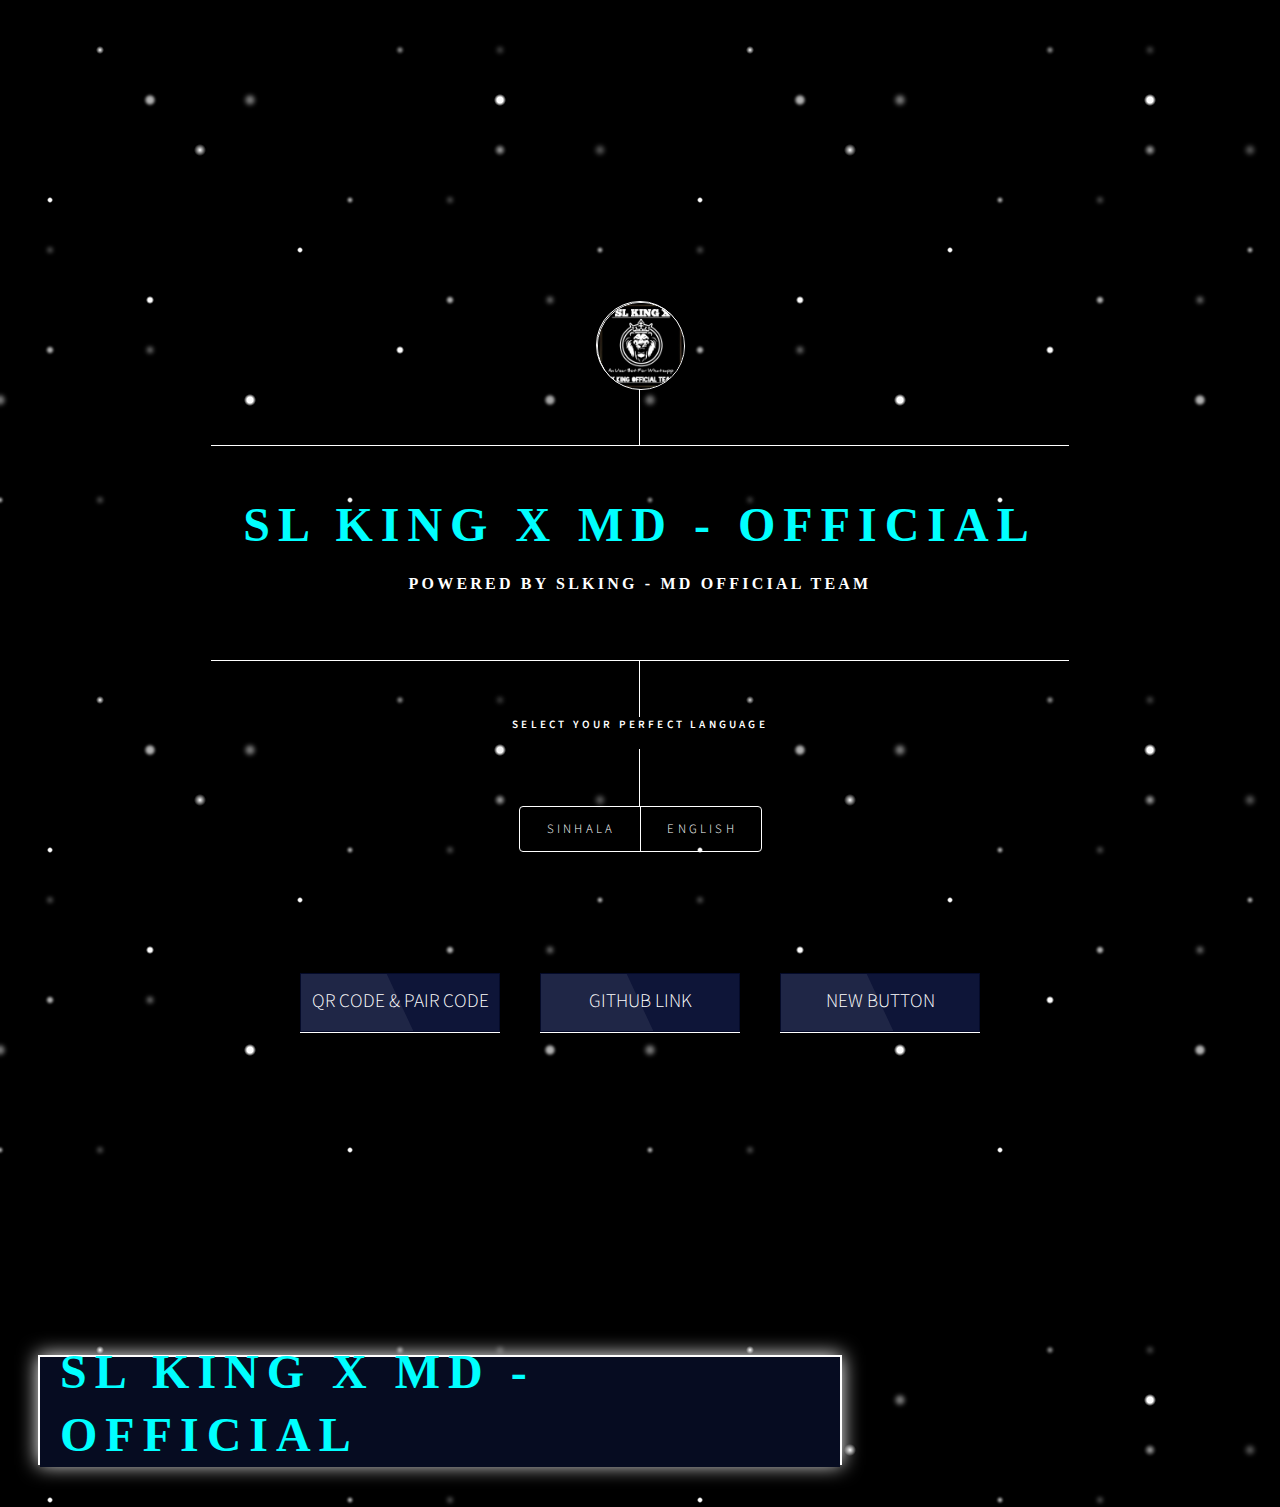
<file: index.html>
<html>
    <head>
		  <title>SL KING X - MD v2</title>
		  <meta charset="UTF-8">
		  <meta name="viewport" content="width=device-width, initial-scale=1.0 maximum-scale=1.0, user-scalable=1">
		  <link rel="icon" href="https://telegra.ph/file/b553f253d553821af155f.jpg">
		  <link rel="stylesheet" type="text/css" href="index.css">
		  <link rel="stylesheet" type="text/css" href="css/buttons.css">
		  <link rel="stylesheet" type="text/css" href="css/snow.css">
		  <link rel="stylesheet" type="text/css" href="css/border-light.css">
		  <link rel="stylesheet" type="text/css" href="css/hexagon-bg.css">
	</head>

	<body>
	    <div class="snow_wrap">
	    <div class="snow"></div>
<!--
		<div class="container">
			<div class="row"> <div class="hexagon"></div><div class="hexagon"></div><div class="hexagon"></div><div class="hexagon"></div><div class="hexagon"></div><div class="hexagon"></div><div class="hexagon"></div><div class="hexagon"></div><div class="hexagon"></div><div class="hexagon"></div><div class="hexagon"></div><div class="hexagon"></div><div class="hexagon"></div><div class="hexagon"></div><div class="hexagon"></div><div class="hexagon"></div>   </div>
			<div class="row"> <div class="hexagon"></div><div class="hexagon"></div><div class="hexagon"></div><div class="hexagon"></div><div class="hexagon"></div><div class="hexagon"></div><div class="hexagon"></div><div class="hexagon"></div><div class="hexagon"></div><div class="hexagon"></div><div class="hexagon"></div><div class="hexagon"></div><div class="hexagon"></div><div class="hexagon"></div><div class="hexagon"></div><div class="hexagon"></div>   </div>
			<div class="row"> <div class="hexagon"></div><div class="hexagon"></div><div class="hexagon"></div><div class="hexagon"></div><div class="hexagon"></div><div class="hexagon"></div><div class="hexagon"></div><div class="hexagon"></div><div class="hexagon"></div><div class="hexagon"></div><div class="hexagon"></div><div class="hexagon"></div><div class="hexagon"></div><div class="hexagon"></div><div class="hexagon"></div><div class="hexagon"></div>   </div>
			<div class="row"> <div class="hexagon"></div><div class="hexagon"></div><div class="hexagon"></div><div class="hexagon"></div><div class="hexagon"></div><div class="hexagon"></div><div class="hexagon"></div><div class="hexagon"></div><div class="hexagon"></div><div class="hexagon"></div><div class="hexagon"></div><div class="hexagon"></div><div class="hexagon"></div><div class="hexagon"></div><div class="hexagon"></div><div class="hexagon"></div>   </div>
			<div class="row"> <div class="hexagon"></div><div class="hexagon"></div><div class="hexagon"></div><div class="hexagon"></div><div class="hexagon"></div><div class="hexagon"></div><div class="hexagon"></div><div class="hexagon"></div><div class="hexagon"></div><div class="hexagon"></div><div class="hexagon"></div><div class="hexagon"></div><div class="hexagon"></div><div class="hexagon"></div><div class="hexagon"></div><div class="hexagon"></div>   </div>
			<div class="row"> <div class="hexagon"></div><div class="hexagon"></div><div class="hexagon"></div><div class="hexagon"></div><div class="hexagon"></div><div class="hexagon"></div><div class="hexagon"></div><div class="hexagon"></div><div class="hexagon"></div><div class="hexagon"></div><div class="hexagon"></div><div class="hexagon"></div><div class="hexagon"></div><div class="hexagon"></div><div class="hexagon"></div><div class="hexagon"></div>   </div>
			<div class="row"> <div class="hexagon"></div><div class="hexagon"></div><div class="hexagon"></div><div class="hexagon"></div><div class="hexagon"></div><div class="hexagon"></div><div class="hexagon"></div><div class="hexagon"></div><div class="hexagon"></div><div class="hexagon"></div><div class="hexagon"></div><div class="hexagon"></div><div class="hexagon"></div><div class="hexagon"></div><div class="hexagon"></div><div class="hexagon"></div>   </div>
			<div class="row"> <div class="hexagon"></div><div class="hexagon"></div><div class="hexagon"></div><div class="hexagon"></div><div class="hexagon"></div><div class="hexagon"></div><div class="hexagon"></div><div class="hexagon"></div><div class="hexagon"></div><div class="hexagon"></div><div class="hexagon"></div><div class="hexagon"></div><div class="hexagon"></div><div class="hexagon"></div><div class="hexagon"></div><div class="hexagon"></div>   </div>
			<div class="row"> <div class="hexagon"></div><div class="hexagon"></div><div class="hexagon"></div><div class="hexagon"></div><div class="hexagon"></div><div class="hexagon"></div><div class="hexagon"></div><div class="hexagon"></div><div class="hexagon"></div><div class="hexagon"></div><div class="hexagon"></div><div class="hexagon"></div><div class="hexagon"></div><div class="hexagon"></div><div class="hexagon"></div><div class="hexagon"></div>   </div>
			<div class="row"> <div class="hexagon"></div><div class="hexagon"></div><div class="hexagon"></div><div class="hexagon"></div><div class="hexagon"></div><div class="hexagon"></div><div class="hexagon"></div><div class="hexagon"></div><div class="hexagon"></div><div class="hexagon"></div><div class="hexagon"></div><div class="hexagon"></div><div class="hexagon"></div><div class="hexagon"></div><div class="hexagon"></div><div class="hexagon"></div>   </div>
			<div class="row"> <div class="hexagon"></div><div class="hexagon"></div><div class="hexagon"></div><div class="hexagon"></div><div class="hexagon"></div><div class="hexagon"></div><div class="hexagon"></div><div class="hexagon"></div><div class="hexagon"></div><div class="hexagon"></div><div class="hexagon"></div><div class="hexagon"></div><div class="hexagon"></div><div class="hexagon"></div><div class="hexagon"></div><div class="hexagon"></div>   </div>

</div>   --->
		     <!-- Wrapper -->
			<div id="wrapper">
			
				    <!-- Header -->
					<header id="header" style="">
						<div class="logo">
							<span class="icon fa-gem"><img src='images/logo.jpeg' class='logo' width='100px' height='100px'></span>
						</div>
						<div class="contentinner">
							<div class="inner">
						           <!--   	<div class="box">
                                            <div class="glass"></div>
	                                        <div class="contentbox"> -->
	                                        <h1><font size='10' color='aqua' face='Algerian'>SL KING X MD - OFFICIAL</font></h1>
                                          <!-- </div> 
                                        </div> -->
								<font face='Agency FB'><h3>POWERED BY SLKING - MD OFFICIAL TEAM</h3></font>
							</div>
						</div>
          						<h5>SELECT YOUR PERFECT LANGUAGE</h5>
						<nav>
							<ul>
								<li><a href="Languages\SI.html">SINHALA</a></li>
								<li><a href="Languages\EN.html">ENGLISH</a></li>
							</ul>
						</nav>
						
						</div>
					</header>
					

                <br/><br/>
                <div class="containerbtn">
                <a href="HTML/qrandpaircode.html"><span>QR CODE & PAIR CODE</span></a>
                <a href="https://github.com/KING-BOT-OFFICIAL/"><span>GITHUB LINK</span></a>
				<a href="#"><span>NEW BUTTON</span></a>
                </div>
				<br/><br/><br/><br/><br/><br/><br/><br/><br/><br/>

                                	<div class="box">
                                            <div class="glass"></div>
	                                        <div class="contentbox">
	                                        <h1><font size='10' color='aqua' face='Algerian'>SL KING X MD - OFFICIAL</font></h1>
                                           </div> 
                                        </div>
	</div>
    </body>
</html>
</file>
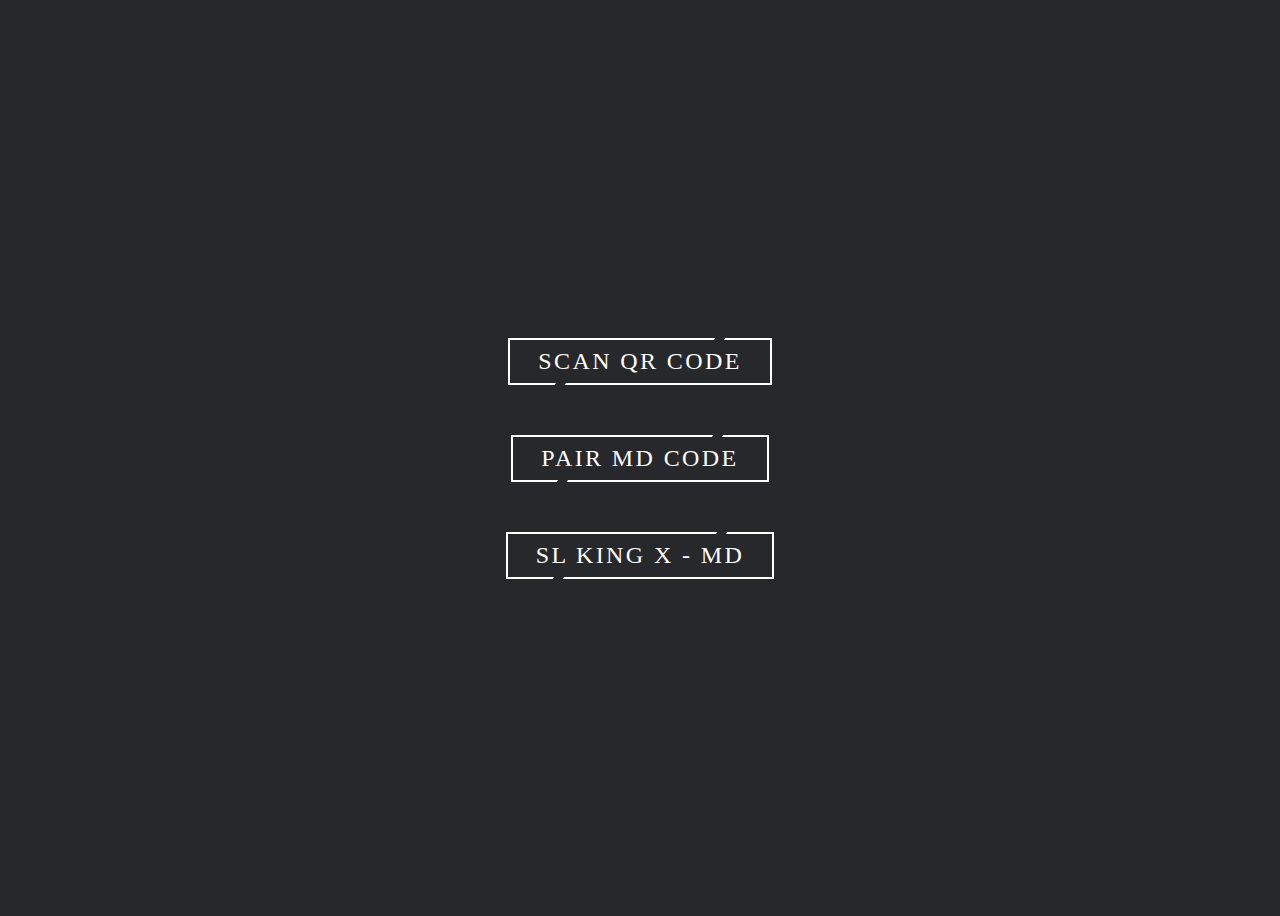
<file: HTML/qrandpaircode.html>
<html>
    <head>
        <title>LINK THE DEVICE</title>
        <link rel="stylesheet" href="../css/qrandpaircode.css">
    </head>

<body>
        <a href="../HTML/qr.html" style="--clr:#1e9bff"><span>SCAN QR CODE</span><i></i></a>

        <a href="../HTML/paircode/pair.html" style="--clr:#6eff3e"><span>PAIR MD CODE</span><i></i></a>

        <a href="../index.html" style="--clr:#ff1867"><span>SL KING X - MD</span><i></i></a>

</body>
</html>
</file>
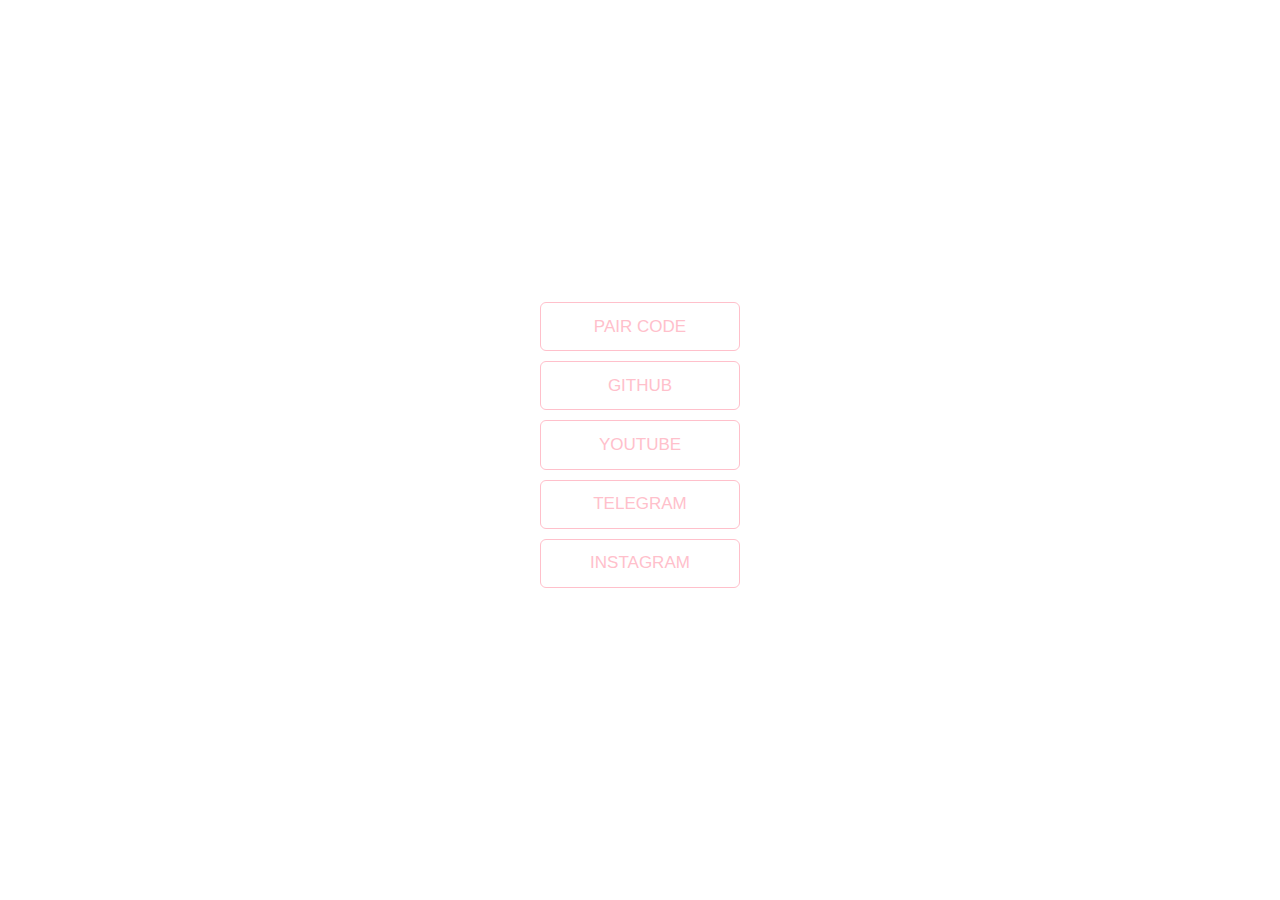
<file: HTML/paircode/main.html>
<!DOCTYPE html>
<html lang="en">
<head>
  <meta charset="UTF-8">
  <meta name="viewport" content="width=device-width, initial-scale=1.0">
  <style>
    body {
      display: flex;
      flex-direction: column; /* Stack items vertically */
      align-items: center;
      justify-content: center;
      height: 100vh;
      margin: 0;
      background-image: url("https://i.ibb.co/QcP3Byh/ccb5e017f3895c328123f0b95ee2b9ec.jpg"); /* Set the background image */
      background-repeat: no-repeat;
      background-position: center;
      background-size: cover;
    }

    .btn {
      --color: #FFC0CB;
      --color2: rgb(10, 25, 30);
      width: 200px; /* Set a fixed width for the buttons */
      padding: 0.8em 1.75em;
      background-color: transparent;
      border-radius: 6px;
      border: .3px solid var(--color);
      transition: .5s;
      position: relative;
      overflow: hidden;
      cursor: pointer;
      z-index: 1;
      font-weight: 300;
      font-size: 17px;
      font-family: 'Roboto', 'Segoe UI', sans-serif;
      text-transform: uppercase;
      color: var(--color);
      margin-bottom: 10px; /* Add margin to separate buttons */
    }

    .btn::after, .btn::before {
      content: '';
      display: block;
      height: 100%;
      width: 100%;
      transform: skew(90deg) translate(-50%, -50%);
      position: absolute;
      inset: 50%;
      left: 25%;
      z-index: -1;
      transition: .5s ease-out;
      background-color: var(--color);
    }

    .btn::before {
      top: -50%;
      left: -25%;
      transform: skew(90deg) rotate(180deg) translate(-50%, -50%);
    }

    .btn:hover::before {
      transform: skew(45deg) rotate(180deg) translate(-50%, -50%);
    }

    .btn:hover::after {
      transform: skew(45deg) translate(-50%, -50%);
    }

    .btn:hover {
      color: var(--color2);
    }

    .btn:active {
      filter: brightness(.7);
      transform: scale(.98);
    }
  </style>
</head>
<body>

  <button onclick="window.open(`pair.html`)" class="btn">pair code</button>
  <button onclick="window.open(`https://github.com/DGXeon`)" class="btn">github</button>
  <button onclick="window.open(`https://youtube.com/@DGXeon`)" class="btn">youtube</button>
  <button onclick="window.open(`https://t.me/xeonbotinc`)" class="btn">telegram</button>
  <button onclick="window.open(`https://www.instagram.com/unicorn_xeon13`)" class="btn">instagram</button>

</body>
</html>
</file>
<file: index.css>
@import url("https://fonts.googleapis.com/css?family=Source+Sans+Pro:300italic,600italic,300,600");


html, body, div, span, applet, object,
iframe, h1, h2, h3, h4, h5, h6, p, blockquote,
pre, a, abbr, acronym, address, big, cite,
code, del, dfn, em, img, ins, kbd, q, s, samp,
small, strike, strong, sub, sup, tt, var, b,
u, i, center, dl, dt, dd, ol, ul, li, fieldset,
form, label, legend, table, caption, tbody,
tfoot, thead, tr, th, td, article, aside,
canvas, details, embed, figure, figcaption,
footer, header, hgroup, menu, nav, output, ruby,
section, summary, time, mark, audio, video {
	margin: 0;
	padding: 0;
	border: 0;
	font-size: 100%;
	font: inherit;
	vertical-align: baseline;}

article, aside, details, figcaption, figure,
footer, header, hgroup, menu, nav, section {
	display: block;}

body {
	line-height: 1;
}

ol, ul {
	list-style: none;
}

blockquote, q {
	quotes: none;
}

	blockquote:before, blockquote:after, q:before, q:after {
		content: '';
		content: none;
	}

table {
	border-collapse: collapse;
	border-spacing: 0;
}

body {
	-webkit-text-size-adjust: none;
}

mark {
	background-color: transparent;
	color: inherit;
}

input::-moz-focus-inner {
	border: 0;
	padding: 0;
}

input, select, textarea {
	-moz-appearance: none;
	-webkit-appearance: none;
	-ms-appearance: none;
	appearance: none;
}




	
	
.btnvc{
	border-radius: 20px;
	color: #fff;
	margin-top: 18px;
	padding: 10px;
	background-color: #5054F8;
	font-size: 12px;
	border: none;
	cursor: pointer;
	width: 150px;
	height: 40px;
}
.logo{
	border-radius: 50%;
}






/* Basic */

	@-ms-viewport {
		width: device-width;
	}

	@media screen and (max-width: 480px) {

		html, body {
			min-width: 320px;
		}

	}

	html {
		box-sizing: border-box;
	}

	*, *:before, *:after {
		box-sizing: inherit;
	}

	body {
		background: #1b1f22;
	}

		body.is-preload *, body.is-preload *:before, body.is-preload *:after {
			-moz-animation: none !important;
			-webkit-animation: none !important;
			-ms-animation: none !important;
			animation: none !important;
			-moz-transition: none !important;
			-webkit-transition: none !important;
			-ms-transition: none !important;
			transition: none !important;
		}

/* Wrapper */

	#wrapper {
		display: -moz-flex;
		display: -webkit-flex;
		display: -ms-flex;
		display: flex;
		-moz-flex-direction: column;
		-webkit-flex-direction: column;
		-ms-flex-direction: column;
		flex-direction: column;
		-moz-align-items: center;
		-webkit-align-items: center;
		-ms-align-items: center;
		align-items: center;
		-moz-justify-content: space-between;
		-webkit-justify-content: space-between;
		-ms-justify-content: space-between;
		justify-content: space-between;
		position: relative;
		min-height: 100vh;
		width: 100%;
		padding: 4rem 2rem;
		z-index: 3;
	}

		#wrapper:before {
			content: '';
			display: block;
		}

		@media screen and (max-width: 1680px) {

			#wrapper {
				padding: 3rem 2rem;
			}

		}

		@media screen and (max-width: 736px) {

			#wrapper {
				padding: 2rem 1rem;
			}

		}

		@media screen and (max-width: 480px) {

			#wrapper {
				padding: 1rem;
			}

		}
		
/* Type */

	html {
		font-size: 16pt;
	}

		@media screen and (max-width: 1680px) {

			html {
				font-size: 12pt;
			}

		}

		@media screen and (max-width: 736px) {

			html {
				font-size: 11pt;
			}

		}

		@media screen and (max-width: 360px) {

			html {
				font-size: 10pt;
			}

		}

	body, input, select, textarea {
		color: #ffffff;
		font-family: "Source Sans Pro", sans-serif;
		font-weight: 300;
		font-size: 1rem;
		line-height: 1.65;
	}

	a {
		-moz-transition: color 0.2s ease-in-out, background-color 0.2s ease-in-out, border-bottom-color 0.2s ease-in-out;
		-webkit-transition: color 0.2s ease-in-out, background-color 0.2s ease-in-out, border-bottom-color 0.2s ease-in-out;
		-ms-transition: color 0.2s ease-in-out, background-color 0.2s ease-in-out, border-bottom-color 0.2s ease-in-out;
		transition: color 0.2s ease-in-out, background-color 0.2s ease-in-out, border-bottom-color 0.2s ease-in-out;
		border-bottom: dotted 1px rgba(255, 255, 255, 0.5);
		text-decoration: none;
		color: inherit;
	}

		a:hover {
			border-bottom-color: transparent;
		}

	strong, b {
		color: #ffffff;
		font-weight: 600;
	}

	em, i {
		font-style: italic;
	}

	p {
		margin: 0 0 2rem 0;
	}

	h1, h2, h3, h4, h5, h6 {
		color: #ffffff;
		font-weight: 600;
		line-height: 1.5;
		margin: 0 0 1rem 0;
		text-transform: uppercase;
		letter-spacing: 0.2rem;
	}

		h1 a, h2 a, h3 a, h4 a, h5 a, h6 a {
			color: inherit;
			text-decoration: none;
		}

		h1.major, h2.major, h3.major, h4.major, h5.major, h6.major {
			border-bottom: solid 1px #ffffff;
			width: -moz-max-content;
			width: -webkit-max-content;
			width: -ms-max-content;
			width: max-content;
			padding-bottom: 0.5rem;
			margin: 0 0 2rem 0;
		}

	h1 {
		font-size: 2.25rem;
		line-height: 1.3;
		letter-spacing: 0.5rem;
	}

	h2 {
		font-size: 1.5rem;
		line-height: 1.4;
		letter-spacing: 0.5rem;
	}

	h3 {
		font-size: 1rem;
	}

	h4 {
		font-size: 0.8rem;
	}

	h5 {
		font-size: 0.7rem;
	}

	h6 {
		font-size: 0.6rem;
	}

	@media screen and (max-width: 736px) {

		h1 {
			font-size: 1.75rem;
			line-height: 1.4;
		}

		h2 {
			font-size: 1.25em;
			line-height: 1.5;
		}

	}

	sub {
		font-size: 0.8rem;
		position: relative;
		top: 0.5rem;
	}

	sup {
		font-size: 0.8rem;
		position: relative;
		top: -0.5rem;
	}

	blockquote {
		border-left: solid 4px #ffffff;
		font-style: italic;
		margin: 0 0 2rem 0;
		padding: 0.5rem 0 0.5rem 2rem;
	}

	code {
		background: rgba(255, 255, 255, 0.075);
		border-radius: 4px;
		font-family: "Courier New", monospace;
		font-size: 0.9rem;
		margin: 0 0.25rem;
		padding: 0.25rem 0.65rem;
	}

	pre {
		-webkit-overflow-scrolling: touch;
		font-family: "Courier New", monospace;
		font-size: 0.9rem;
		margin: 0 0 2rem 0;
	}

		pre code {
			display: block;
			line-height: 1.75;
			padding: 1rem 1.5rem;
			overflow-x: auto;
		}

	hr {
		border: 0;
		border-bottom: solid 1px #ffffff;
		margin: 2.75rem 0;
	}

	.align-left {
		text-align: left;
	}

	.align-center {
		text-align: center;
	}

	.align-right {
		text-align: right;
	}


/* Icon */

	.icon {
		text-decoration: none;
		border-bottom: none;
		position: relative;
	}

		.icon:before {
			-moz-osx-font-smoothing: grayscale;
			-webkit-font-smoothing: antialiased;
			display: inline-block;
			font-style: normal;
			font-variant: normal;
			text-rendering: auto;
			line-height: 1;
			text-transform: none !important;
			font-family: 'Font Awesome 5 Free';
			font-weight: 400;
		}

		.icon > .label {
			display: none;
		}

		.icon:before {
			line-height: inherit;
		}

		.icon.solid:before {
			font-weight: 900;
		}

		.icon.brands:before {
			font-family: 'Font Awesome 5 Brands';
		}


/* Image */

	.image {
		border-radius: 4px;
		border: 0;
		display: inline-block;
		position: relative;
	}

		.image:before {
			pointer-events: none;
			background-image: url("../../images/overlay.png");
			background-color: rgba(19, 21, 25, 0.5);
			border-radius: 4px;
			content: '';
			display: block;
			height: 100%;
			left: 0;
			opacity: 0.5;
			position: absolute;
			top: 0;
			width: 100%;
		}

		.image img {
			border-radius: 4px;
			display: block;
		}

		.image.left, .image.right {
			max-width: 40%;
		}

			.image.left img, .image.right img {
				width: 100%;
			}

		.image.left {
			float: left;
			padding: 0 1.5em 1em 0;
			top: 0.25em;
		}

		.image.right {
			float: right;
			padding: 0 0 1em 1.5em;
			top: 0.25em;
		}

		.image.fit {
			display: block;
			margin: 0 0 2rem 0;
			width: 100%;
		}

			.image.fit img {
				width: 100%;
			}

		.image.main {
			display: block;
			margin: 2.5rem 0;
			width: 100%;
		}

			.image.main img {
				width: 100%;
			}

		@media screen and (max-width: 736px) {

			.image.main {
				margin: 2rem 0;
			}

		}

		@media screen and (max-width: 480px) {

			.image.main {
				margin: 1.5rem 0;
			}

		}

/* List */

	ol {
		list-style: decimal;
		margin: 0 0 2rem 0;
		padding-left: 1.25em;
	}

		ol li {
			padding-left: 0.25em;
		}

	ul {
		list-style: disc;
		margin: 0 0 2rem 0;
		padding-left: 1em;
	}

		ul li {
			padding-left: 0.5em;
		}

		ul.alt {
			list-style: none;
			padding-left: 0;
		}

			ul.alt li {
				border-top: solid 1px #ffffff;
				padding: 0.5em 0;
			}

				ul.alt li:first-child {
					border-top: 0;
					padding-top: 0;
				}

	dl {
		margin: 0 0 2rem 0;
	}

		dl dt {
			display: block;
			font-weight: 600;
			margin: 0 0 1rem 0;
		}

		dl dd {
			margin-left: 2rem;
		}





/* Header */

	#header {
		display: -moz-flex;
		display: -webkit-flex;
		display: -ms-flex;
		display: flex;
		-moz-flex-direction: column;
		-webkit-flex-direction: column;
		-ms-flex-direction: column;
		flex-direction: column;
		-moz-align-items: center;
		-webkit-align-items: center;
		-ms-align-items: center;
		align-items: center;
		-moz-transition: -moz-transform 0.325s ease-in-out, -moz-filter 0.325s ease-in-out, opacity 0.325s ease-in-out;
		-webkit-transition: -webkit-transform 0.325s ease-in-out, -webkit-filter 0.325s ease-in-out, opacity 0.325s ease-in-out;
		-ms-transition: -ms-transform 0.325s ease-in-out, -ms-filter 0.325s ease-in-out, opacity 0.325s ease-in-out;
		transition: transform 0.325s ease-in-out, filter 0.325s ease-in-out, opacity 0.325s ease-in-out;
		background-image: -moz-radial-gradient(rgba(0, 0, 0, 0.25) 25%, rgba(0, 0, 0, 0) 55%);
		background-image: -webkit-radial-gradient(rgba(0, 0, 0, 0.25) 25%, rgba(0, 0, 0, 0) 55%);
		background-image: -ms-radial-gradient(rgba(0, 0, 0, 0.25) 25%, rgba(0, 0, 0, 0) 55%);
		background-image: radial-gradient(rgba(0, 0, 0, 0.25) 25%, rgba(0, 0, 0, 0) 55%);
		max-width: 100%;
		text-align: center;
	}

		#header > * {
			-moz-transition: opacity 0.325s ease-in-out;
			-webkit-transition: opacity 0.325s ease-in-out;
			-ms-transition: opacity 0.325s ease-in-out;
			transition: opacity 0.325s ease-in-out;
			position: relative;
			margin-top: 3.5rem;
		}

			#header > *:before {
				content: '';
				display: block;
				position: absolute;
				top: calc(-3.5rem - 1px);
				left: calc(50% - 1px);
				width: 1px;
				height: calc(3.5rem + 1px);
				background: #ffffff;
			}

		#header > :first-child {
			margin-top: 0;
		}

			#header > :first-child:before {
				display: none;
			}

		#header .logo {
			width: 5.5rem;
			height: 5.5rem;
			line-height: 5.5rem;
			border: solid 1px #ffffff;
			border-radius: 100%;
		}

			#header .logo .icon:before {
				font-size: 2rem;
			}

		#header .contentinner {
			border-style: solid;
			border-color: #ffffff;
			border-top-width: 1px;
			border-bottom-width: 1px;
			max-width: 100%;
		}

		#header .qrcode {
			border-style: solid;
			border-color: #ffffff;
			border-top-width: 1px;
			border-bottom-width: 1px;
			max-width: 100%;
		}

			#header .contentinner .inner {
				-moz-transition: max-height 0.75s ease, padding 0.75s ease, opacity 0.325s ease-in-out;
				-webkit-transition: max-height 0.75s ease, padding 0.75s ease, opacity 0.325s ease-in-out;
				-ms-transition: max-height 0.75s ease, padding 0.75s ease, opacity 0.325s ease-in-out;
				transition: max-height 0.75s ease, padding 0.75s ease, opacity 0.325s ease-in-out;
				-moz-transition-delay: 0.25s;
				-webkit-transition-delay: 0.25s;
				-ms-transition-delay: 0.25s;
				transition-delay: 0.25s;
				padding: 3rem 2rem;
				max-height: 40rem;
				overflow: hidden;
			}

			#header .qrcode .inner {
				-moz-transition: max-height 0.75s ease, padding 0.75s ease, opacity 0.325s ease-in-out;
				-webkit-transition: max-height 0.75s ease, padding 0.75s ease, opacity 0.325s ease-in-out;
				-ms-transition: max-height 0.75s ease, padding 0.75s ease, opacity 0.325s ease-in-out;
				transition: max-height 0.75s ease, padding 0.75s ease, opacity 0.325s ease-in-out;
				-moz-transition-delay: 0.25s;
				-webkit-transition-delay: 0.25s;
				-ms-transition-delay: 0.25s;
				transition-delay: 0.25s;
				padding: 3rem 2rem;
				max-height: 540rem;
				overflow: hidden;
			}

			#logo { 
				height: 300px; 
				width: 300px; 
				overflow: hidden; 
			}

			#header .contentinner .inner > :last-child {
				margin-bottom: 0;
			}

			#header .contentinner p {
				text-transform: uppercase;
				letter-spacing: 0.2rem;
				font-size: 0.8rem;
				line-height: 2;
			}

			#header .qrcode .inner > :last-child {
				margin-bottom: 0;
			}

			#header .qrcode p {
				text-align: left;
				letter-spacing: 0.1rem;
				font-size: 0.8rem;
				line-height: 2;
			}

		#header nav ul {
			display: -moz-flex;
			display: -webkit-flex;
			display: -ms-flex;
			display: flex;
			margin-bottom: 0;
			list-style: none;
			padding-left: 0;
			border: solid 1px #ffffff;
			border-radius: 4px;
		}

			#header nav ul li {
				padding-left: 0;
				border-left: solid 1px #ffffff;
			}

				#header nav ul li:first-child {
					border-left: 0;
				}

				#header nav ul li a {
					display: block;
					min-width: 7.5rem;
					height: 2.75rem;
					line-height: 2.75rem;
					padding: 0 1.25rem 0 1.45rem;
					text-transform: uppercase;
					letter-spacing: 0.2rem;
					font-size: 0.8rem;
					border-bottom: 0;
				}

					#header nav ul li a:hover {
						background-color: rgba(255, 255, 255, 0.075);
					}

					#header nav ul li a:active {
						background-color: rgba(255, 255, 255, 0.175);
					}

		#header nav.use-middle:after {
			content: '';
			display: block;
			position: absolute;
			top: 0;
			left: calc(50% - 1px);
			width: 1px;
			height: 100%;
			background: #ffffff;
		}

		#header nav.use-middle ul li.is-middle {
			border-left: 0;
		}

		body.is-article-visible #header {
			-moz-transform: scale(0.95);
			-webkit-transform: scale(0.95);
			-ms-transform: scale(0.95);
			transform: scale(0.95);
			-moz-filter: blur(0.1rem);
			-webkit-filter: blur(0.1rem);
			-ms-filter: blur(0.1rem);
			filter: blur(0.1rem);
			opacity: 0;
		}

		body.is-preload #header {
			-moz-filter: blur(0.125rem);
			-webkit-filter: blur(0.125rem);
			-ms-filter: blur(0.125rem);
			filter: blur(0.125rem);
		}

			body.is-preload #header > * {
				opacity: 0;
			}

			body.is-preload #header .contentinner .inner {
				max-height: 0;
				padding-top: 0;
				padding-bottom: 0;
				opacity: 0;
			}

			body.is-preload #header .qrcode .inner {
				max-height: 0;
				padding-top: 0;
				padding-bottom: 0;
				opacity: 0;
			}

		@media screen and (max-width: 980px) {

			#header .contentinner p br {
				display: none;
			}
			#header .qrcode p br {
				
			}

		}

		@media screen and (max-width: 736px) {

			#header > * {
				margin-top: 2rem;
			}

				#header > *:before {
					top: calc(-2rem - 1px);
					height: calc(2rem + 1px);
				}

			#header .logo {
				width: 4.75rem;
				height: 4.75rem;
				line-height: 4.75rem;
			}

				#header .logo .icon:before {
					font-size: 1.75rem;
				}

			#header .contentinner .inner {
				padding: 2.5rem 1rem;
			}

			#header .contentinner p {
				line-height: 1.875;
			}

			#header .qrcode .inner {
				padding: 2.5rem 1rem;
			}

			#header .qrcode p {
				line-height: 1.875;
			}

		}

		@media screen and (max-width: 480px) {

			#header {
				padding: 1.5rem 0;
			}

				#header .contentinner .inner {
					padding: 2.5rem 0;
				}

				#header .qrcode .inner {
					padding: 2.5rem 0;
				}

				#header nav ul {
					-moz-flex-direction: column;
					-webkit-flex-direction: column;
					-ms-flex-direction: column;
					flex-direction: column;
					min-width: 10rem;
					max-width: 100%;
				}

					#header nav ul li {
						border-left: 0;
						border-top: solid 1px #ffffff;
					}

						#header nav ul li:first-child {
							border-top: 0;
						}

						#header nav ul li a {
							height: 3rem;
							line-height: 3rem;
							min-width: 0;
							width: 100%;
						}

				#header nav.use-middle:after {
					display: none;
				}

		}
</file>
<file: css/buttons.css>
@import url('https://fonts.googleapis.com/css?family=Poppins:100,200, 300,400,500,600,700,800,900');
*
{
    margin: 0;
    padding: 0;
    box-sizing: border-box;
/*    font-family: 'Poppins', sans-serif; */
}

body {
    min-height: 100vh;
    background: #0e1538;
}

.containerbtn {
    display: flex;
    justify-content: center;
    align-items: center;
    flex-direction: row;
}
.containerbtn a {
    position: relative;
    width: 200px;
    height: 60px;
    dispLay: inline-block;
    background: #fff;
    margin: 20px;
}
.containerbtn a:before,
.containerbtn a:after {
    content: '';
    position: absolute;
    inset: 0;
    background: #f00;
    transition: 0.5s;
}



.containerbtn a:nth-child(1):before,
.containerbtn a:nth-child(1):after
{
	background: linear-gradient(45deg, #00ccff, #0e1538, #0e1538, #d400d4);
}
.containerbtn a:nth-child(2):before,
.containerbtn a:nth-child(2):after
{
	background: linear-gradient(45deg, #ff075b, #0e1538, #0e1538, #1aff22);
}
.containerbtn a:nth-child(3):before,
.containerbtn a:nth-child(3):after
{
	background: linear-gradient(45deg, #FF5733, #0e1538, #0e1538, #0011ff);
}



.containerbtn a:hover:before {
    inset: -3px;
}
.containerbtn a:hover:after {
    inset: -3px;
    filter: blur(10px);
}

.containerbtn a span {
	position: absolute;
	top: 0;
	left: 0;
	width: 100%;
	height: 100%;
	display: inline-block;
	background: #0e1538;
	z-index: 10;
	display: flex;
	justify-content: center;
	align-items: center;
	font-size: 1.2em;
	text-transform: default;
	letter-space: 2;
	color: #fff;
	border: 1px solid #040a29;
	overflow: hidden;
}

.containerbtn a span::before {
	content: '';
	position: absolute;
	top: 0;
	left: -50%;
	width: 100%;
	height: 100%;
	background: rgba(255,255,255,0.075);
	transform: skew(25deg);
}
</file>
<file: css/snow.css>
*,*:after,*:before{
	-webkit-box-sizing: border-box;
	-moz-box-sizing: border-box;
	-ms-box-sizing: border-box;
	box-sizing: border-box;
}

.snow_wrap{
/*	height: 100vh;*/
/*	width: 100%;*/
/*	background:url('icon.jpg');*/
	background-size: cover;
	background-position: center bottom; 
	overflow: hidden;
	position: relative;
}

.snow, .snow:before, .snow:after {
  position: absolute;
  top: -650px;
  left: 0;
  bottom: 0;
  right: 0;
  background-image:
  radial-gradient(4px 4px at 100px 50px, #fff , transparent), 
  radial-gradient(6px 6px at 200px 150px, #fff, transparent), 
  radial-gradient(3px 3px at 300px 250px, #fff 50%, transparent), 
  radial-gradient(4px 4px at 400px 350px, #fff 50%, transparent), 
  radial-gradient(6px 6px at 500px 100px, #fff 50%, transparent), 
  radial-gradient(3px 3px at 50px 200px, #fff 50%, transparent), 
  radial-gradient(4px 4px at 150px 300px, #fff 50%, transparent), 
  radial-gradient(6px 6px at 250px 400px, #fff 50%, transparent), 
  radial-gradient(3px 3px at 350px 500px, #fff 50%, transparent);
  background-size: 650px 650px;
  animation: snow 3s linear infinite;
  content: "";
}

.snow:after {
  margin-left: -250px;
  opacity: 0.5;
  filter: blur(2px);
  animation-duration: 6s;
  animation-direction: reverse;
}

.snow:before {
  margin-left: -350px;
  opacity: 0.7;
  filter: blur(1px);
  animation-duration: 9s;
  animation-direction: reverse;
}

@keyframes snow {
  to {
    transform: translateY(650px);
  }
}
</file>
<file: css/border-light.css>
@import url('https://fonts.googleapis.com/css?family=Poppins:100,200, 300,400,500,600,700,800,900');
*

.box {
	position: relative;
	width: 800px;
	height: 110px;
	display: flex;
	justify-content: center;
	align-items: center;
	background: #060c21;
	margin: 40px;
}

.box:before {
	content: '';
	position: absolute;
	top: -2px;
	left: -2px;
	right: -2px;
	bottom: 2px;
	background: #fff;
	z-index: -1;
}
.box:after {
	content: '';
	position: absolute;
	top: -2px;
	left: -2px;
	right: -2px;
	bottom: 2px;
	background: #fff;
	z-index: -1;
	filter: blur(10px);
}

.box:nth-child(1):before,
.box:nth-child(1):after
{
	background: linear-gradient(235deg, #89ff00, #010615, #00bcd4);
}

.box .glass {
	position: absolute;
	top:0;
	left:0;
	width:0;
	height: 100%;
	display: block;
	background: rgba(255,255,255,.1);
	pointer-events: none;
}

.box .contentbox {
	padding: 20px;
	color: #fff;
}
</file>
<file: css/hexagon-bg.css>
*{
    margin: 0px;
    padding: 0px;
}
body{
    background-color: #000;
}

.row {
    display: inline-flex;
    margin-top: -32px;
    margin-left: -50px;
}
.row:nth-child(even){
    margin-left: 2px;
}
.hexagon {
    width: 100px;
    height: 110px;
    margin: 2px;
    background-color: #111;
    clip-path: polygon(50% 0, 100% 25%, 100% 75%, 50% 100%, 0% 75%, 0% 25%);
    animation: animation 4s linear infinite;
    transition: 1s;
}

.hexagon:hover{
    background-color: #0f0;
    transition: 0s;
}

@keyframes animation {
    0%{
        filter: hue-rotate(0deg);
    }
    100%{
        filter: hue-rotate(360deg);
    }
}

.hexagon::after{
    content: '';
    position: absolute;
    top: 4px;
    bottom: 4px;
    left: 4px;
    right: 4px;
    background-color: #111;
    clip-path: polygon(50% 0, 100% 25%, 100% 75%, 50% 100%, 0% 75%, 0% 25%);
}

.hexagon:before{
    content: '';
    position: absolute;
    width: 50%;
    height: 100%;
    background-color: rgba(255, 255, 255, 0.03);
    z-index: 2;
}
</file>
<file: css/qrandpaircode.css>
{
    margin: 0;
    padding: 0;
    box-sizing: border-box;
    font-family: 'Poppins', sans-serif;
}

body {
    display: flex;
    justify-content: center;
    align-items: center;
    min-height: 100vh;
    background: #27282c;
    flex-direction: column;
    gap: 50px;
}

a {
    position: relative;
    background: #fff;
    color: #fff;
    text-decoration: none;
    text-transform: uppercase;
    font-size: 1.5em;
    letter-spacing: 0.1em;
    font-weight: 400;
    padding: 10px 30px;
    transition: 0.5s;
}

a:hover {
    background: var(--clr);
    color: var(--clr);
    letter-spacing: 0.25em;
    box-shadow: 0 0 35px var(--clr);
}

a:before {
    content: '';
    position: absolute;
    inset: 2px;
    background: #27282c;
}

a span {
    position: relative;
    z-index: 1;
}

a i {
    position: absolute;
    inset: 0;
    display: block;
}

a i::before {
    content: '';
    position: absolute;
    top: 0;
    left: 80%;
    width: 10px;
    height: 4px;
    background: #27282c;
    transform: translateX(-50%) skewX(325deg);
    transition: 0.5s;
}

a:hover i::before {
    width: 20px;
    left: 20%;
}

a i::after {
    content: '';
    position: absolute;
    bottom: 0;
    left: 20%;
    width: 10px;
    height: 4px;
    background: #27282c;
    transform: translateX(-50%) skewX(325deg);
    transition: 0.5s;
}

a:hover i::after {
    width: 20px;
    left: 80%;
}
</file>
